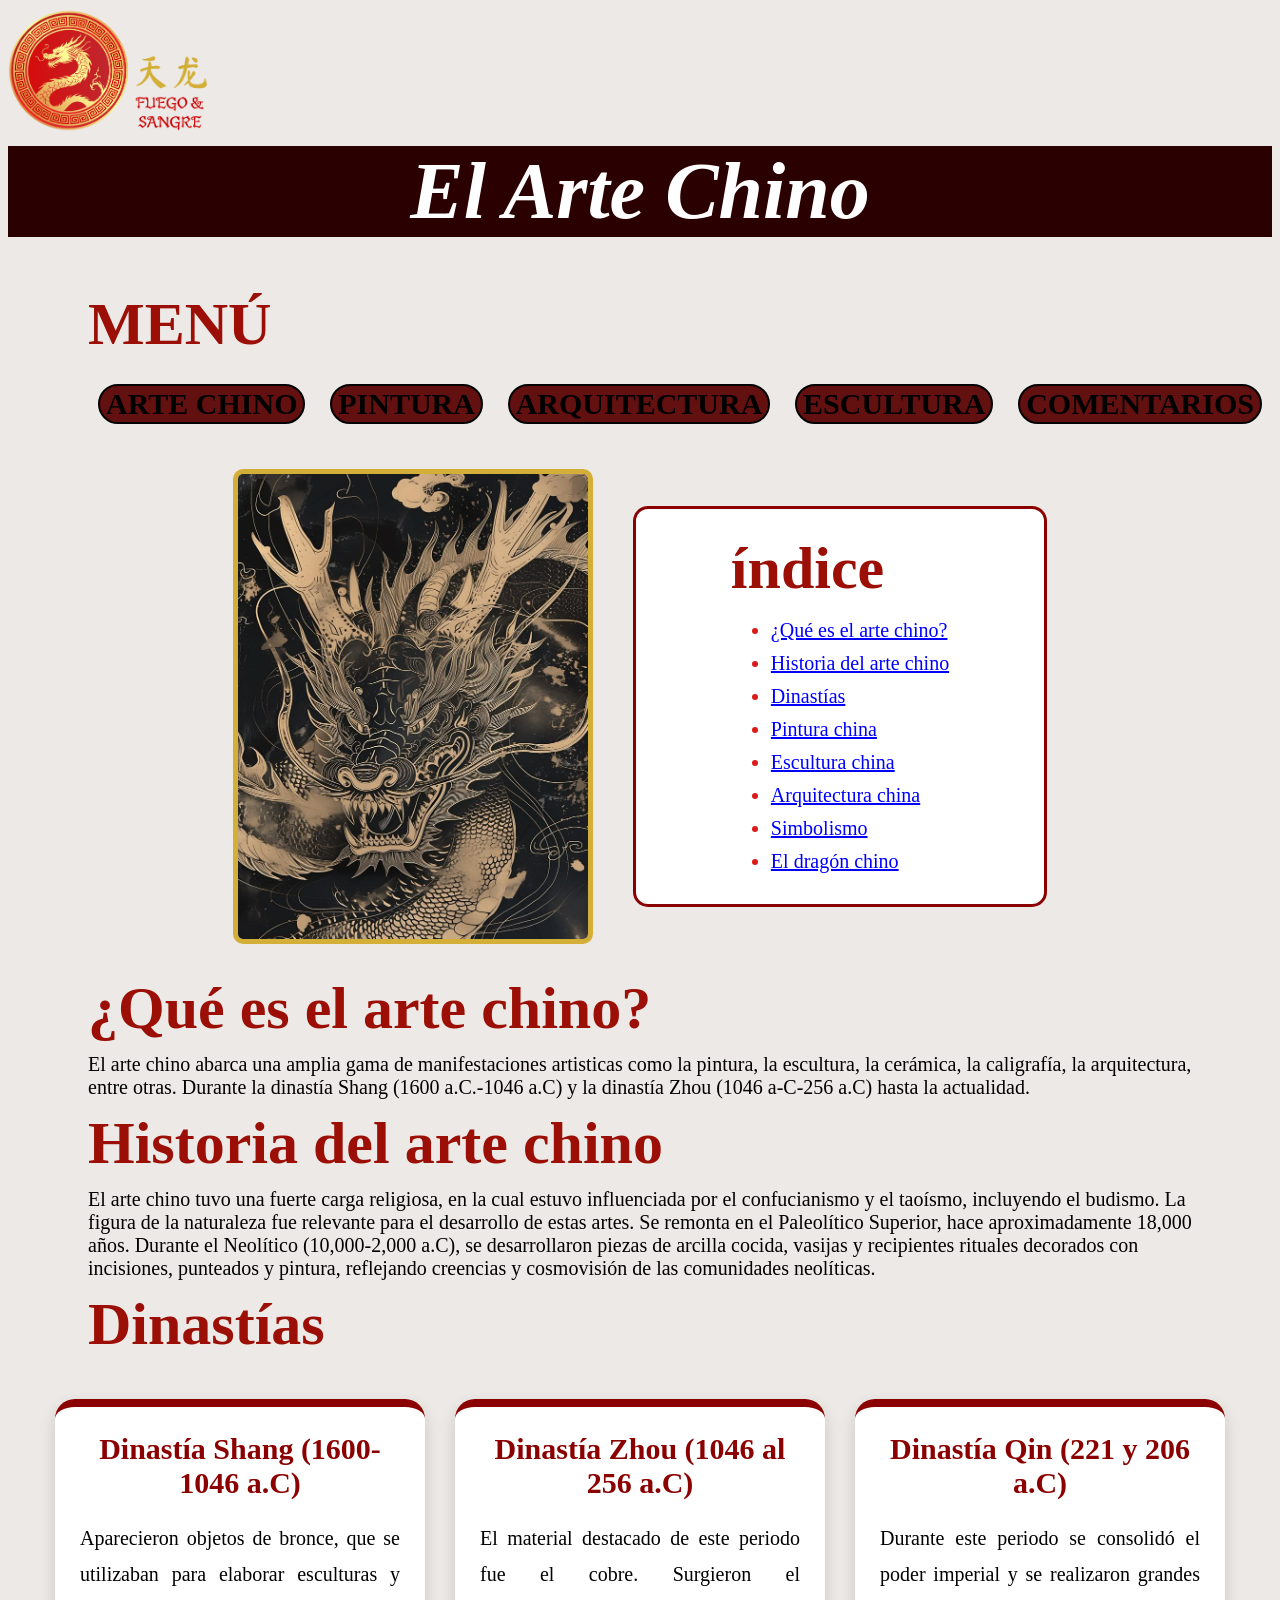
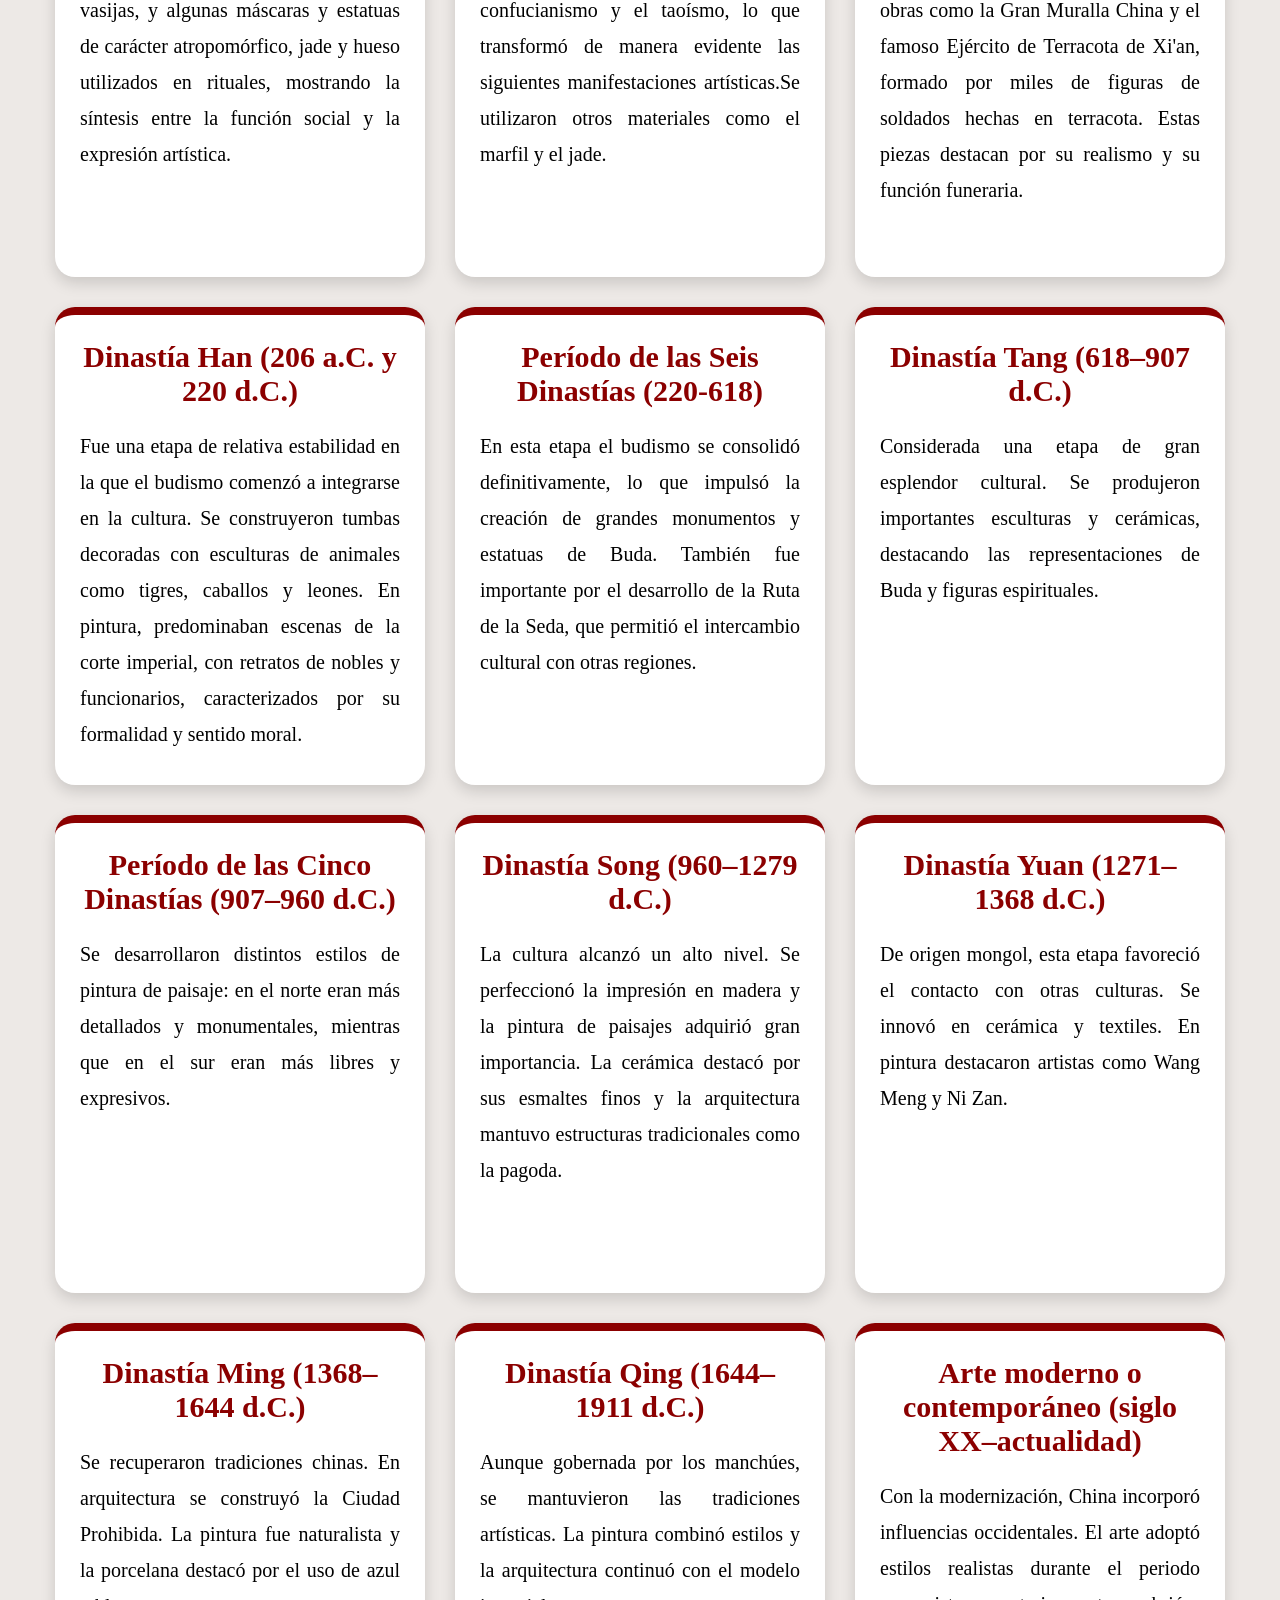
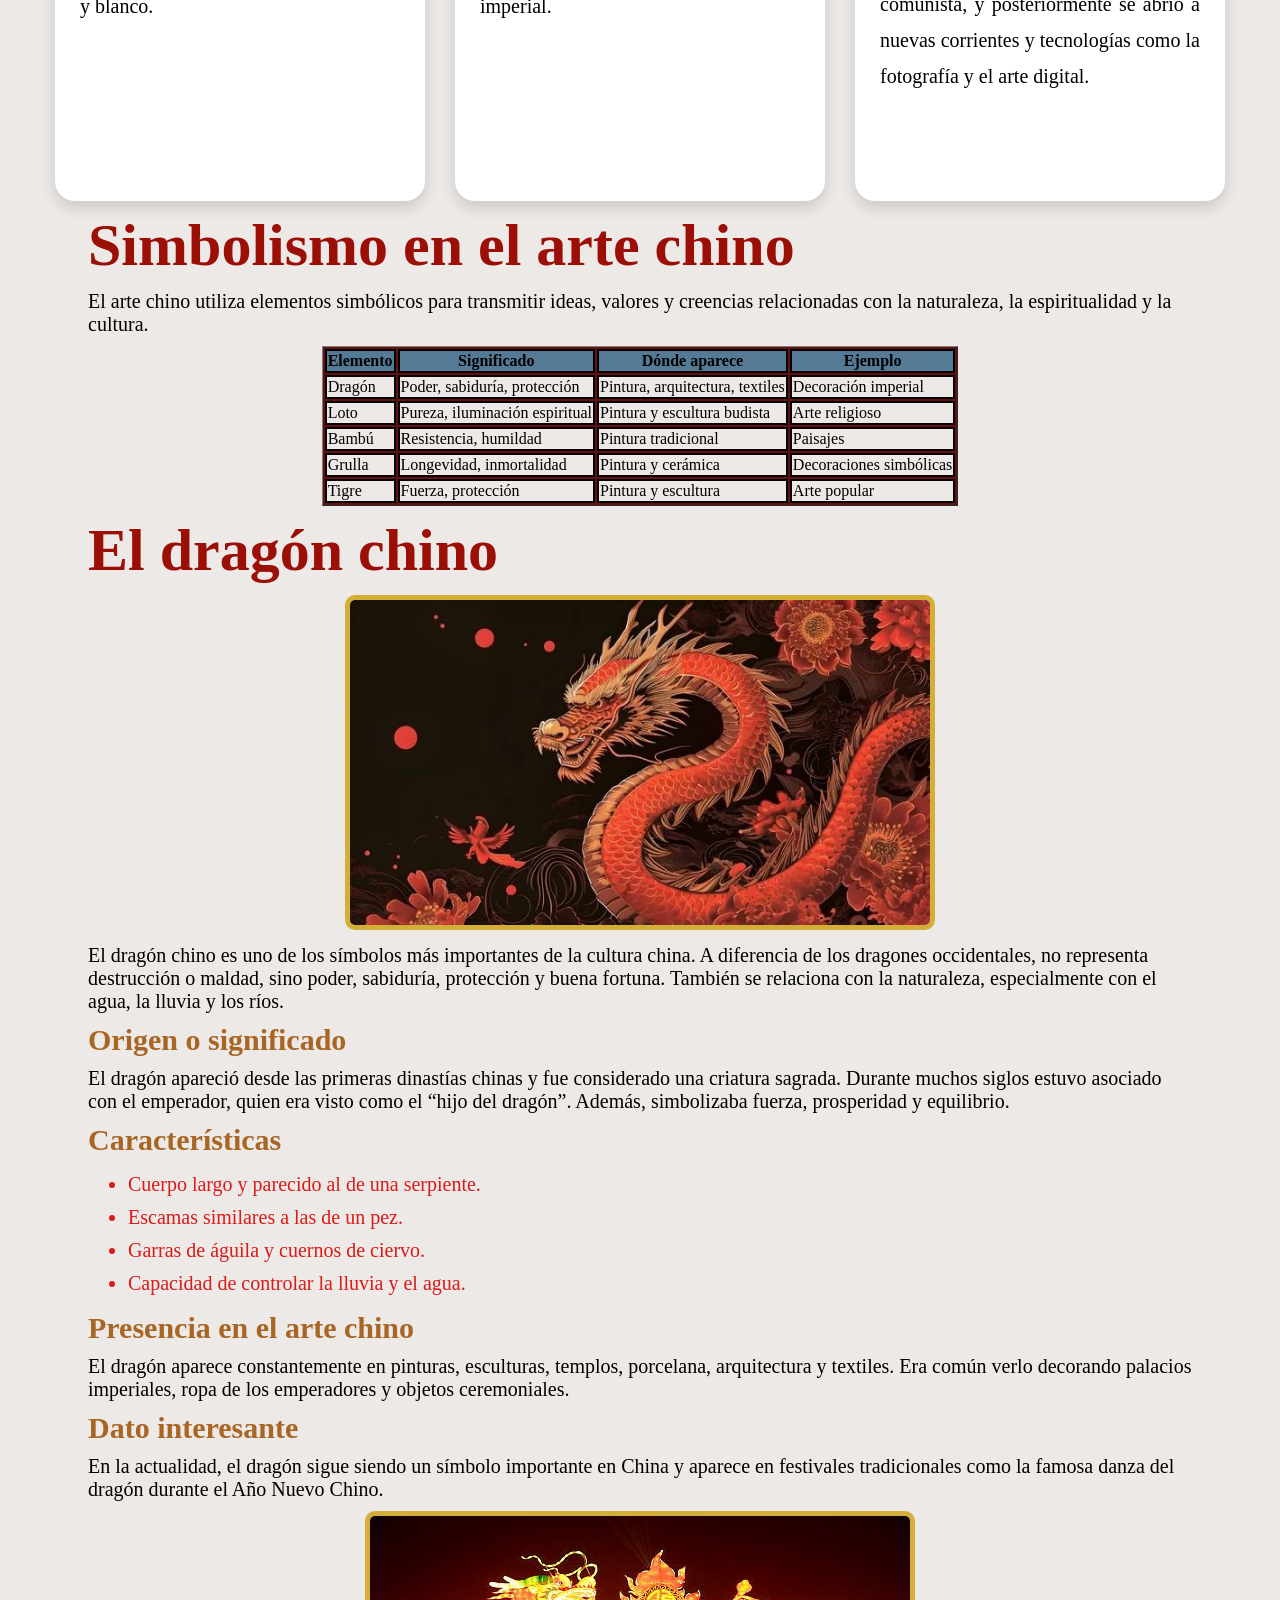
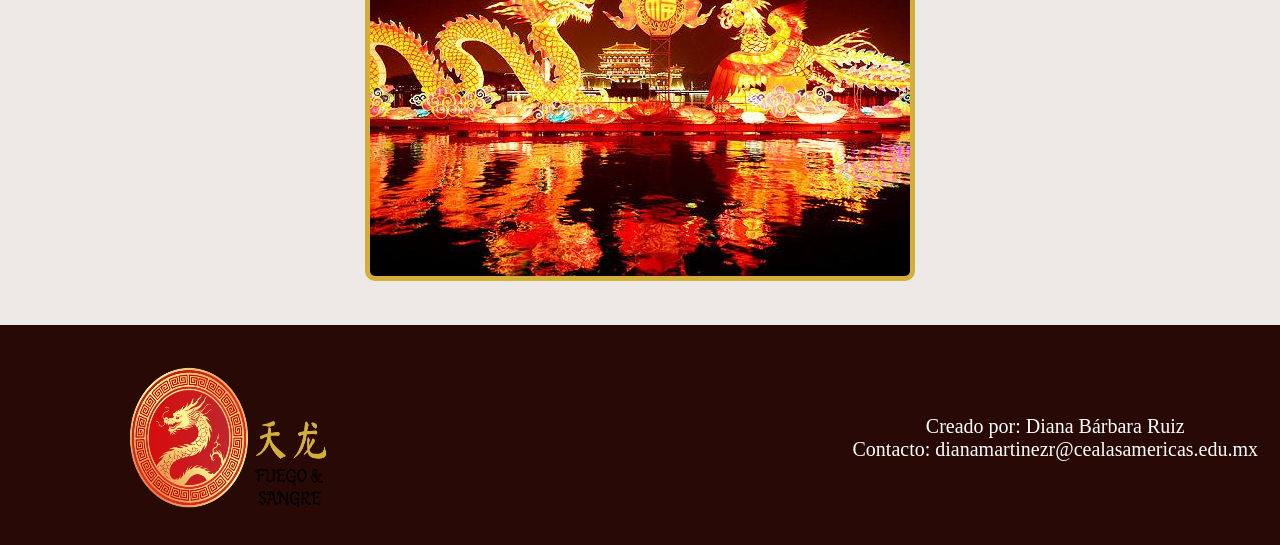
<file: index.html>
<!DOCTYPE html>
<html>
    <head>
        <title>El Arte Chino</title>
          <link rel="stylesheet" href="css-style.css">
          <script src="js-script.js"></script>
          <link rel="icon" href="img\Logo 3.png">
    </head>
    <body>
        <header>
            <img class="marca" src="img\Logo 2.png" width="200px">
            <h1 align="center"><b><i>El Arte Chino</i></b></h1>
        <h2>MENÚ</h2>
        <div class="btn">
            <a href="index.html"><button><b>ARTE CHINO</b></button></a>
            <a href="PINTURA.html"><button><b>PINTURA</b></button></a>
            <a href="ARQUITECTURA.html"><button><b>ARQUITECTURA</b></button></a>
            <a href="ESCULTURA.html"><button><b>ESCULTURA</b></button></a>
            <a href="CONTACTO Y COMENTARIOS.html"><button><b>COMENTARIOS</b></button></a>
            </div>
        <div class="inicio">
        <img src="img\Dragon's Majesty.jpg" width="350">
        <div class="indice">
        <h2>índice</h2>
        <nav>
            <ul>
            <li><a href="#arte">¿Qué es el arte chino?</a></li>
            <li><a href="#historia">Historia del arte chino</a></li>
            <li><a href="#dinastías">Dinastías</a></li>
            <li><a href="#pintura">Pintura china</a></li>
            <li><a href="#escultura">Escultura china</a></li>
            <li><a href="#arquitectura">Arquitectura china</a></li>
            <li><a href="#simbolismo">Simbolismo</a></li>
            <li><a href="#dragón">El dragón chino</a></li>
            </ul>
        </nav>
        </div>
        </div>
        </header>
        <main>
            <section id="arte">
                <h2>¿Qué es el arte chino?</h2>
                <p>El arte chino abarca una amplia gama de manifestaciones artisticas como la pintura, la escultura, la cerámica, la caligrafía, la arquitectura, entre otras. Durante la dinastía Shang (1600 a.C.-1046 a.C) y la dinastía Zhou (1046 a-C-256 a.C) hasta la actualidad.</p>
            </section>
            <section id="historia">
                <h2>Historia del arte chino</h2>
                <p>El arte chino tuvo una fuerte carga religiosa, en la cual estuvo influenciada por el confucianismo y el taoísmo, incluyendo el budismo. La figura de la naturaleza fue relevante para el desarrollo de estas artes. Se remonta en el Paleolítico Superior, hace aproximadamente 18,000 años. Durante el Neolítico (10,000-2,000 a.C), se desarrollaron piezas de arcilla cocida, vasijas y recipientes rituales decorados con incisiones, punteados y pintura, reflejando creencias y cosmovisión de las comunidades neolíticas.</p>
            </section>
            <section id="dinastías">
                <h2>Dinastías</h2>
                <div class="contenedor">
            <article class="box">
                <h4>Dinastía Shang (1600-1046 a.C)</h4>
                <p>Aparecieron objetos de bronce, que se utilizaban para elaborar esculturas y vasijas, y algunas máscaras y estatuas de carácter atropomórfico, jade y hueso utilizados en rituales, mostrando la síntesis entre la función social y la expresión artística.</p>
            </article>
            <article class="box">
                <h4>Dinastía Zhou (1046 al 256 a.C)</h4>
                <p>El material destacado de este periodo fue el cobre. Surgieron el confucianismo y el taoísmo, lo que transformó de manera evidente las siguientes manifestaciones artísticas.Se utilizaron otros materiales como el marfil y el jade.</p>
            </article>
            <article class="box">
                <h4>Dinastía Qin (221 y 206 a.C)</h4>
                <p>Durante este periodo se consolidó el poder imperial y se realizaron grandes obras como la Gran Muralla China y el famoso Ejército de Terracota de Xi'an, formado por miles de figuras de soldados hechas en terracota. Estas piezas destacan por su realismo y su función funeraria.</p>
            </article>
            <article class="box">
                <h4>Dinastía Han (206 a.C. y 220 d.C.)</h4>
                <p>Fue una etapa de relativa estabilidad en la que el budismo comenzó a integrarse en la cultura. Se construyeron tumbas decoradas con esculturas de animales como tigres, caballos y leones. En pintura, predominaban escenas de la corte imperial, con retratos de nobles y funcionarios, caracterizados por su formalidad y sentido moral.</p>
            </article>
            <article class="box">
                <h4>Período de las Seis Dinastías (220-618)</h4>
                <p>En esta etapa el budismo se consolidó definitivamente, lo que impulsó la creación de grandes monumentos y estatuas de Buda. También fue importante por el desarrollo de la Ruta de la Seda, que permitió el intercambio cultural con otras regiones.</p>
            </article>
            <article class="box">
                <h4>Dinastía Tang (618–907 d.C.)</h4>
                <p>Considerada una etapa de gran esplendor cultural. Se produjeron importantes esculturas y cerámicas, destacando las representaciones de Buda y figuras espirituales.</p>
            </article>
            <article class="box">
                <h4>Período de las Cinco Dinastías (907–960 d.C.)</h4>
                <p>Se desarrollaron distintos estilos de pintura de paisaje: en el norte eran más detallados y monumentales, mientras que en el sur eran más libres y expresivos.</p>
            </article>
            <article class="box">
                <h4>Dinastía Song (960–1279 d.C.)</h4>
                <p>La cultura alcanzó un alto nivel. Se perfeccionó la impresión en madera y la pintura de paisajes adquirió gran importancia. La cerámica destacó por sus esmaltes finos y la arquitectura mantuvo estructuras tradicionales como la pagoda.</p>
            </article>
            <article class="box">
                <h4>Dinastía Yuan (1271–1368 d.C.)</h4>
                <p>De origen mongol, esta etapa favoreció el contacto con otras culturas. Se innovó en cerámica y textiles. En pintura destacaron artistas como Wang Meng y Ni Zan.</p>
            </article>
            <article class="box">
                <h4>Dinastía Ming (1368–1644 d.C.)</h4>
                <p>Se recuperaron tradiciones chinas. En arquitectura se construyó la Ciudad Prohibida. La pintura fue naturalista y la porcelana destacó por el uso de azul y blanco.</p>
            </article>
            <article class="box">
                <h4>Dinastía Qing (1644–1911 d.C.)</h4>
                <p>Aunque gobernada por los manchúes, se mantuvieron las tradiciones artísticas. La pintura combinó estilos y la arquitectura continuó con el modelo imperial.</p>
            </article>
            <article class="box">
                <h4>Arte moderno o contemporáneo (siglo XX–actualidad)</h4>
                <p>Con la modernización, China incorporó influencias occidentales. El arte adoptó estilos realistas durante el periodo comunista, y posteriormente se abrió a nuevas corrientes y tecnologías como la fotografía y el arte digital.</p>
            </article>
                </div>
            </section>
            <section id="simbolismo">
                <h2>Simbolismo en el arte chino</h2>
                <p>El arte chino utiliza elementos simbólicos para transmitir ideas, valores y creencias relacionadas con la naturaleza, la espiritualidad y la cultura.</p>
            <div align="center">
                <table border="1">
                <tr>
                    <th>Elemento</th>
                    <th>Significado</th>
                    <th>Dónde aparece</th>
                    <th>Ejemplo</th>
                </tr>
                <tr>
                    <td>Dragón</td>
                    <td>Poder, sabiduría, protección</td>
                    <td>Pintura, arquitectura, textiles</td>
                    <td>Decoración imperial</td>
                </tr>
                <tr>
                    <td>Loto</td>
                    <td>Pureza, iluminación espiritual</td>
                    <td>Pintura y escultura budista</td>
                    <td>Arte religioso</td>
                </tr>
                <tr>
                    <td>Bambú</td>
                    <td>Resistencia, humildad</td>
                    <td>Pintura tradicional</td>
                    <td>Paisajes</td>
                </tr>
                <tr>
                    <td>Grulla</td>
                    <td>Longevidad, inmortalidad</td>
                    <td>Pintura y cerámica</td>
                    <td>Decoraciones simbólicas</td>
                </tr>
                <tr>
                    <td>Tigre</td>
                    <td>Fuerza, protección</td>
                    <td>Pintura y escultura</td>
                    <td>Arte popular</td>
                </tr>
            </table>
            </div>
            </section>
            <section id="dragon">
                <h2>El dragón chino</h2>
                <div text align="center">
                    <img src="img\Chinese Dragon Painting Images – Browse 35,009 Stock Photos, Vectors, and Video.jpg"" width="580">
                </div>
                <p>El dragón chino es uno de los símbolos más importantes de la cultura china. A diferencia de los dragones occidentales, no representa destrucción o maldad, sino poder, sabiduría, protección y buena fortuna. También se relaciona con la naturaleza, especialmente con el agua, la lluvia y los ríos.</p>
                <h4>Origen o significado</h4>
                <p>El dragón apareció desde las primeras dinastías chinas y fue considerado una criatura sagrada. Durante muchos siglos estuvo asociado con el emperador, quien era visto como el “hijo del dragón”. Además, simbolizaba fuerza, prosperidad y equilibrio.</p>
                <h4>Características</h4>
                <ul>
                    <li>Cuerpo largo y parecido al de una serpiente.</li>
                    <li>Escamas similares a las de un pez.</li>
                    <li>Garras de águila y cuernos de ciervo.</li>
                    <li>Capacidad de controlar la lluvia y el agua.</li>
                </ul>
                <h4>Presencia en el arte chino</h4>
                <p>El dragón aparece constantemente en pinturas, esculturas, templos, porcelana, arquitectura y textiles. Era común verlo decorando palacios imperiales, ropa de los emperadores y objetos ceremoniales.</p>
                <h4>Dato interesante</h4>
                <p>En la actualidad, el dragón sigue siendo un símbolo importante en China y aparece en festivales tradicionales como la famosa danza del dragón durante el Año Nuevo Chino.</p>
                <div text align="center">
                    <img class="imagen-dragon" src="img\kadugodi.jpg" width="540">

            </div>
            </section>
        </main>
        <footer>
            <div class="pie">
            <img class="logo" src="img\Logo.png" width="200px">
            <div class="textpie">
            Creado por: Diana Bárbara Ruiz<br>
            Contacto: dianamartinezr@cealasamericas.edu.mx<br>
            </div>
            </div>
        </footer>
    </body>
</html>
</file>
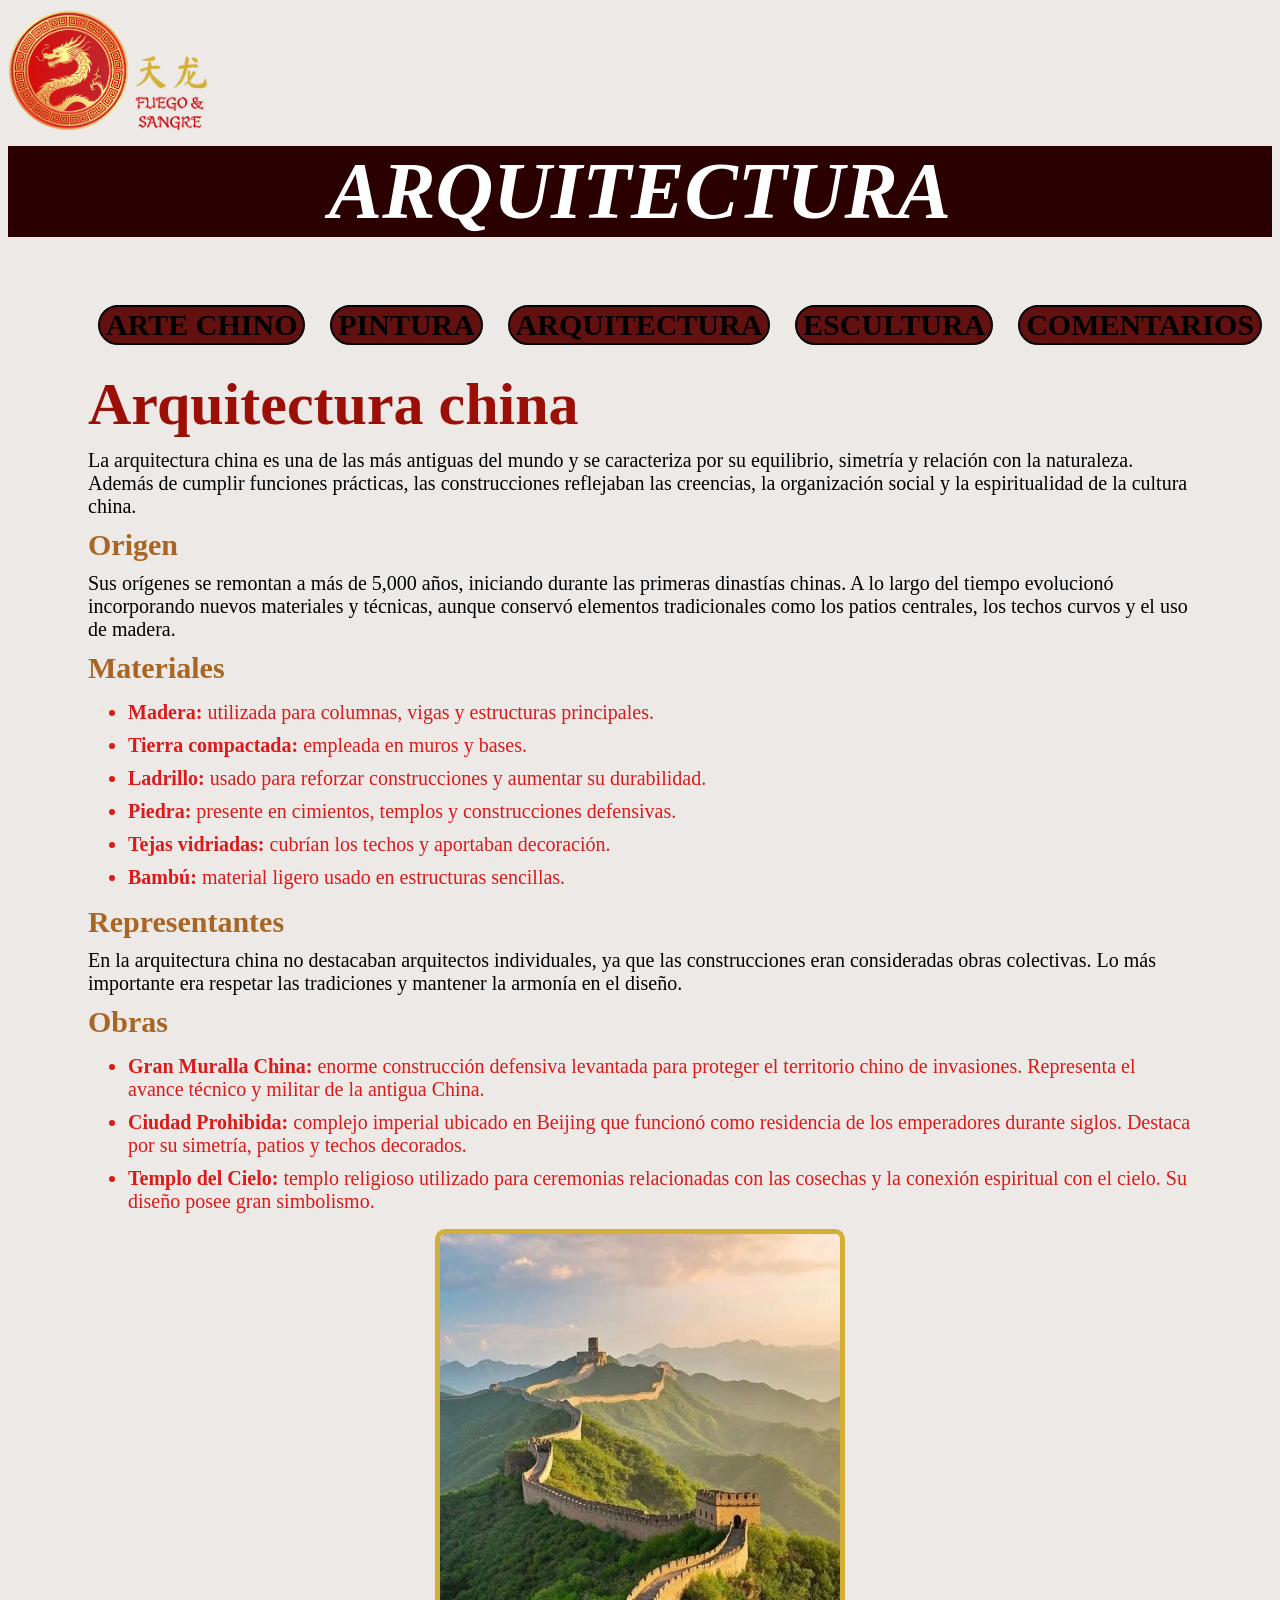
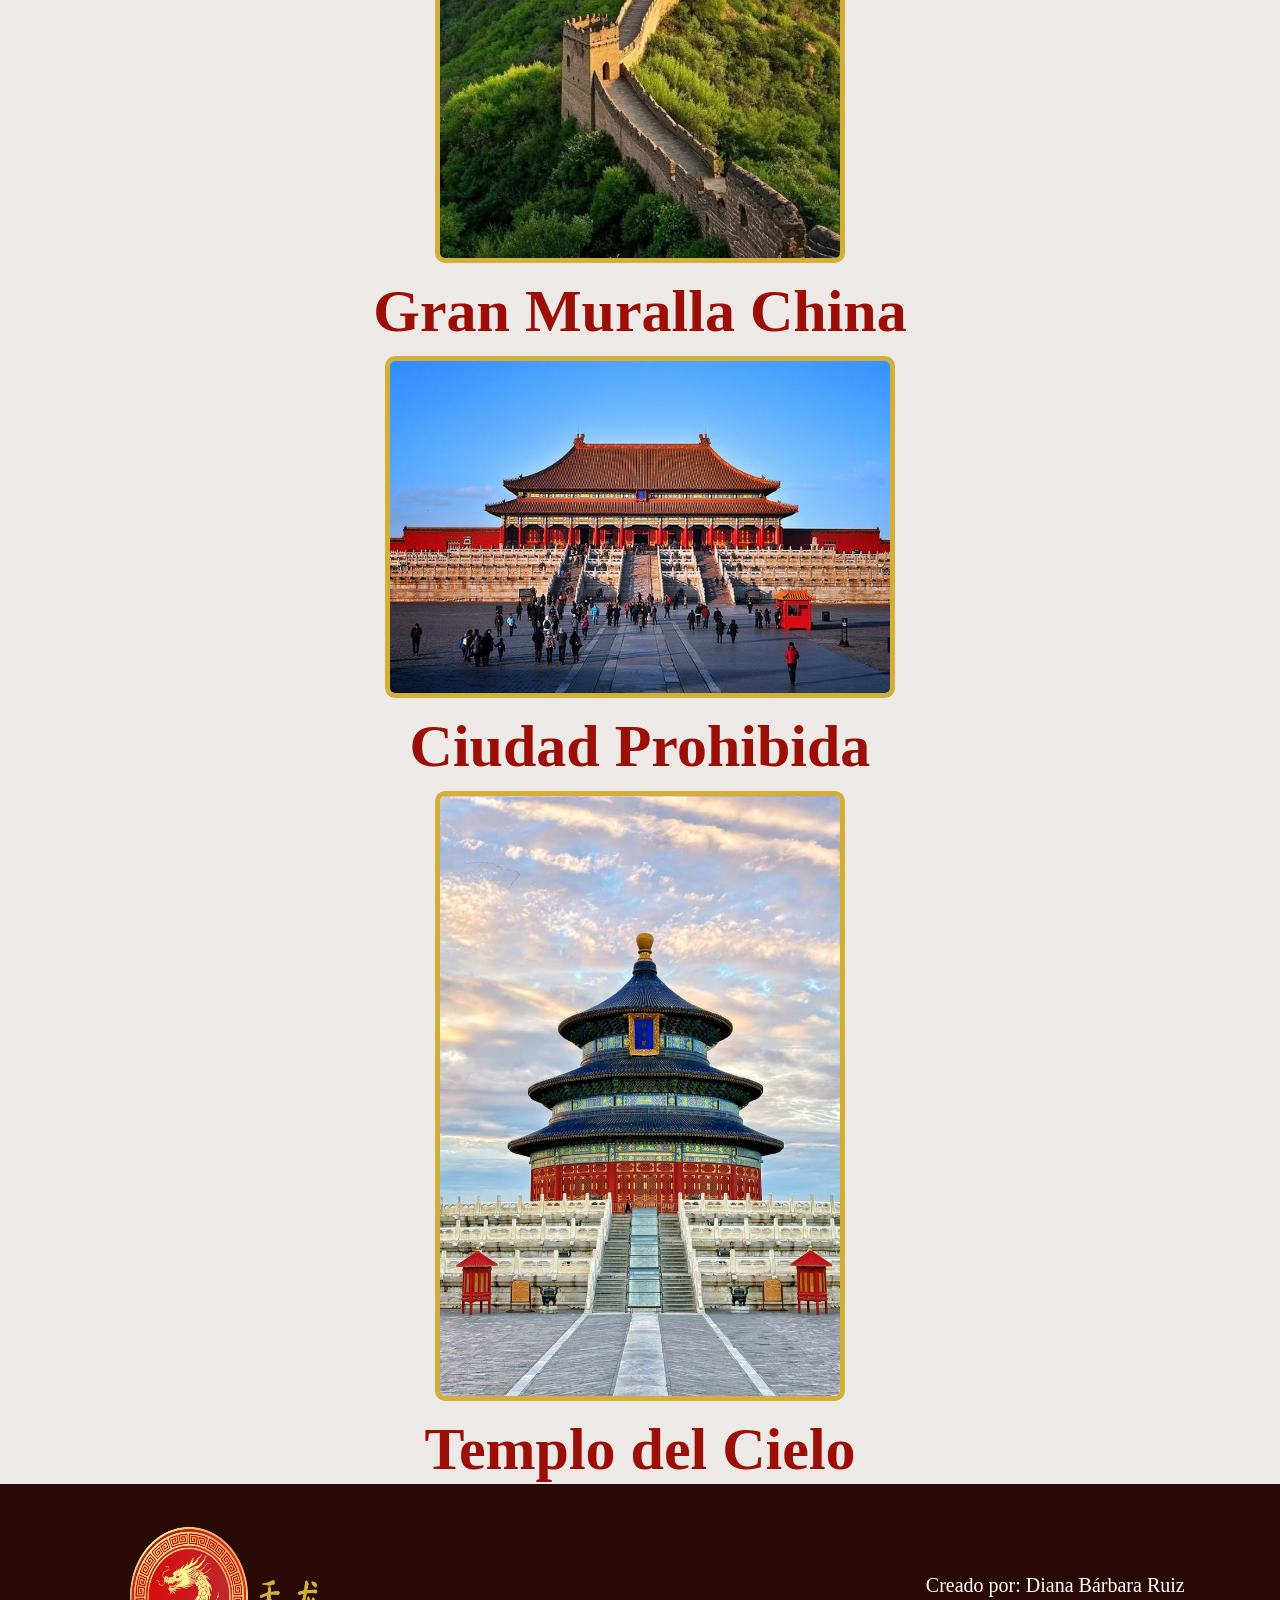
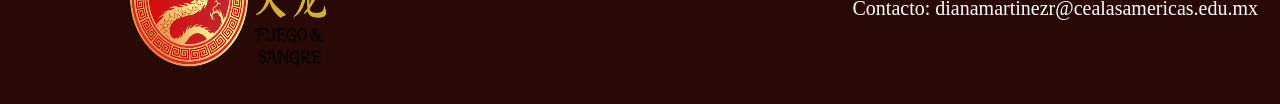
<file: ARQUITECTURA.html>
<!DOCTYPE html>
<html>
    <head>
        <title>El Arte Chino</title>
          <link rel="stylesheet" href="css-style.css">
          <script src="js-script.js"></script>
          <link rel="icon" href="img\Logo 3.png">
    </head>
    <body>
        <header>
            <img class="marca" src="img\Logo 2.png" width="200px">
            <h1 align="center"><b><i>ARQUITECTURA</i></b></h1>
        <div class="btn">
            <a href="index.html"><button><b>ARTE CHINO</b></button></a>
            <a href="PINTURA.html"><button><b>PINTURA</b></button></a>
            <a href="ARQUITECTURA.html"><button><b>ARQUITECTURA</b></button></a>
            <a href="ESCULTURA.html"><button><b>ESCULTURA</b></button></a>
            <a href="CONTACTO Y COMENTARIOS.html"><button><b>COMENTARIOS</b></button></a>
            </div>
        </header>
        <main>
              <h2>Arquitectura china</h2>
                <p>La arquitectura china es una de las más antiguas del mundo y se caracteriza por su equilibrio, simetría y relación con la naturaleza. Además de cumplir funciones prácticas, las construcciones reflejaban las creencias, la organización social y la espiritualidad de la cultura china.</p>
                <h4>Origen</h4>
                <p>Sus orígenes se remontan a más de 5,000 años, iniciando durante las primeras dinastías chinas. A lo largo del tiempo evolucionó incorporando nuevos materiales y técnicas, aunque conservó elementos tradicionales como los patios centrales, los techos curvos y el uso de madera.</p>
                <h4>Materiales</h4>
                <ul>
                    <li><b>Madera:</b> utilizada para columnas, vigas y estructuras principales.</li>
                    <li><b>Tierra compactada:</b> empleada en muros y bases.</li>
                    <li><b>Ladrillo:</b> usado para reforzar construcciones y aumentar su durabilidad.</li>
                    <li><b>Piedra:</b> presente en cimientos, templos y construcciones defensivas.</li>
                    <li><b>Tejas vidriadas:</b> cubrían los techos y aportaban decoración.</li>
                    <li><b>Bambú:</b> material ligero usado en estructuras sencillas.</li>
                </ul>
                <h4>Representantes</h4>
                <p>En la arquitectura china no destacaban arquitectos individuales, ya que las construcciones eran consideradas obras colectivas. Lo más importante era respetar las tradiciones y mantener la armonía en el diseño.</p>
                <h4>Obras</h4>
                <ul>
                    <li><b>Gran Muralla China:</b> enorme construcción defensiva levantada para proteger el territorio chino de invasiones. Representa el avance técnico y militar de la antigua China.</li>
                    <li><b>Ciudad Prohibida:</b> complejo imperial ubicado en Beijing que funcionó como residencia de los emperadores durante siglos. Destaca por su simetría, patios y techos decorados.</li>
                    <li><b>Templo del Cielo:</b> templo religioso utilizado para ceremonias relacionadas con las cosechas y la conexión espiritual con el cielo. Su diseño posee gran simbolismo.</li>
                </ul>
            </section>
            <div text align="center">
                <img src="img\9148005522240817.jpg" width="400">
                <h2>Gran Muralla China</h2>
                <img src="img\Forbidden City, Beijing (1)  紫禁城,北京(第一）.jpg" width="500">
                <h2>Ciudad Prohibida</h2>
                <img src="img\Chinese Architecture - The Temple of Heaven.jpg" width="400">
                <h2>Templo del Cielo</h2>
            </div>
        </main>
        <footer>
            <div class="pie">
            <img class="logo" src="img\Logo.png" width="200px">
            <div class="textpie">
            Creado por: Diana Bárbara Ruiz<br>
            Contacto: dianamartinezr@cealasamericas.edu.mx<br>
            </div>
            </div>
        </footer>
    </body>
</html>
</file>
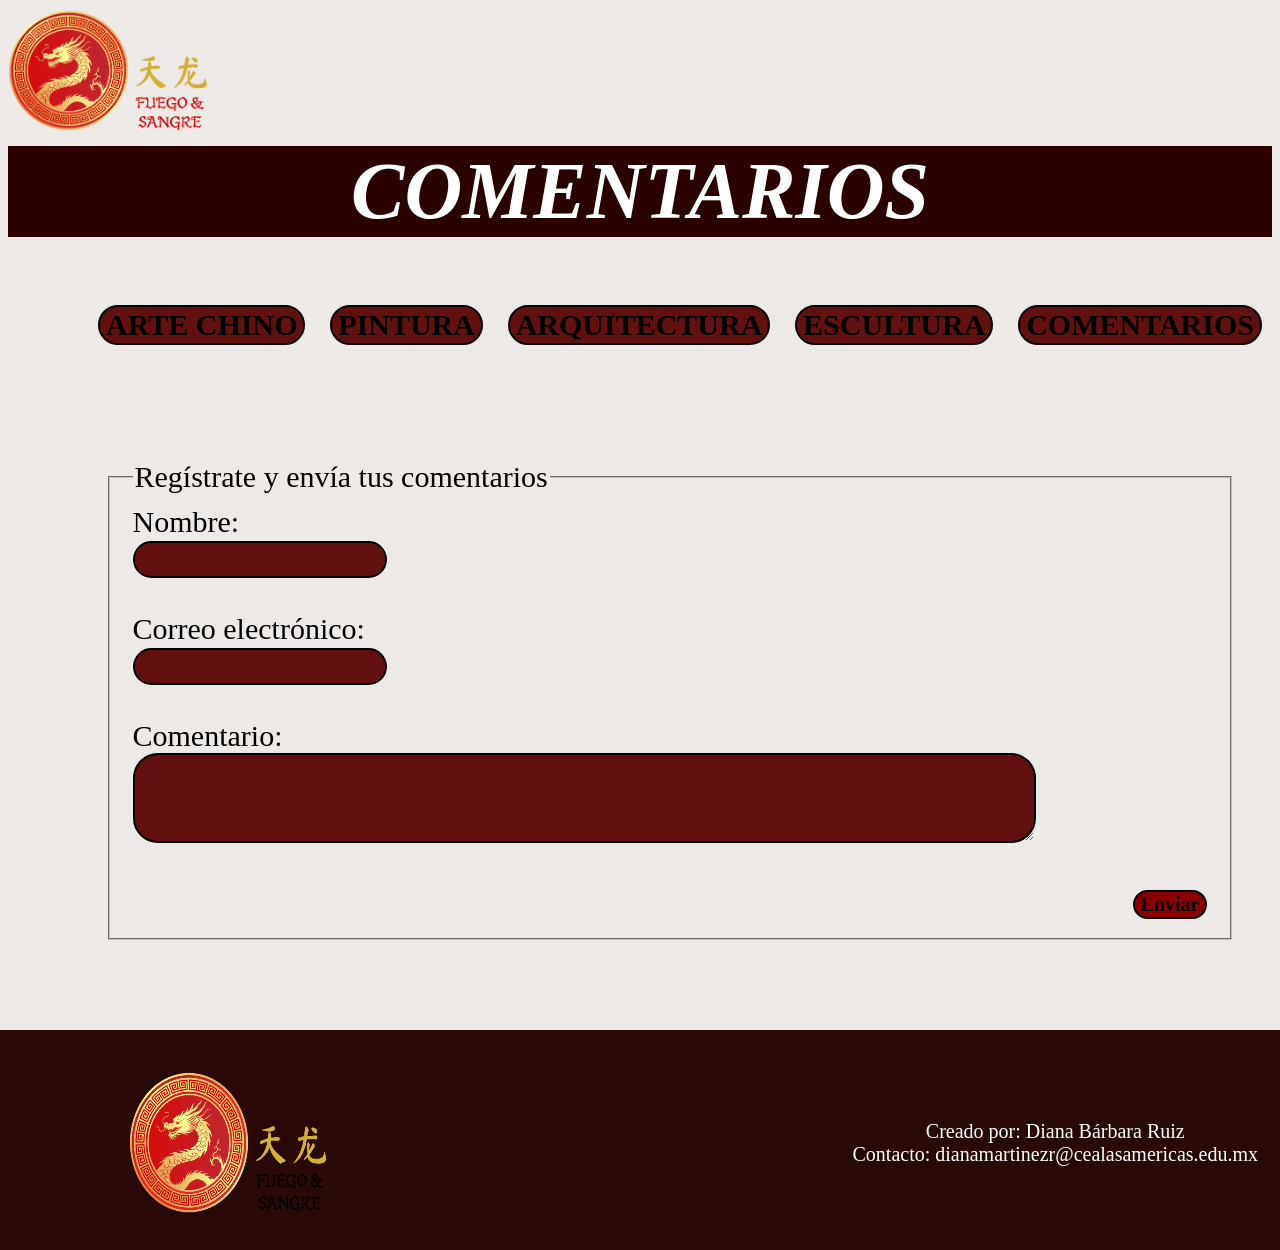
<file: CONTACTO Y COMENTARIOS.html>
<!DOCTYPE html>
<html>
    <head>
        <title>El Arte Chino</title>
          <link rel="stylesheet" href="css-style.css">
          <script src="js-script.js"></script>
          <link rel="icon" href="img\Logo 3.png">
    </head>
    <body>
        <header>
            <img class="marca" src="img\Logo 2.png" width="200px">
            <h1 align="center"><b><i>COMENTARIOS</i></b></h1>
        <div class="btn">
            <a href="index.html"><button><b>ARTE CHINO</b></button></a>
            <a href="PINTURA.html"><button><b>PINTURA</b></button></a>
            <a href="ARQUITECTURA.html"><button><b>ARQUITECTURA</b></button></a>
            <a href="ESCULTURA.html"><button><b>ESCULTURA</b></button></a>
            <a href="CONTACTO Y COMENTARIOS.html"><button><b>COMENTARIOS</b></button></a>
            </div>
        </header>
        <main>
               <fieldset>
            <legend>Regístrate y envía tus comentarios</legend>
            <form
            method="POST"
            action="https://script.google.com/macros/s/AKfycbx7ATdQno6Nugh0KUGIzQ2tV_y8dGJiR0P7der5nm1LuO7ibmGEtgugK4xX6XE8GWRF/exec"
            id="my-form">
                <label for="Name" class="Name">Nombre:</label><br>
                <input type="Name" class="Name" name="Name" id="Name" required><br>
                <br>

                <label for="Email" class="Email">Correo electrónico:</label><br>
                <input type="Email" class="Email" name="Email" id="Email" required><br>
                <br>
        
                <label for="Mensaje" class="mensaje">Comentario: </label><br>
                <textarea name="Mensaje" type="Mensaje" class="Mensaje" id="Mensaje" required></textarea><br>
                <br>
                <button type="submit"><b>Enviar</b></button>
                </fieldset>
            </form>
        </main>
        <footer>
            <div class="pie">
            <img class="logo" src="img\Logo.png" width="200px">
            <div class="textpie">
            Creado por: Diana Bárbara Ruiz<br>
            Contacto: dianamartinezr@cealasamericas.edu.mx<br>
            </div>
            </div>
        </footer>
    </body>
</html>
</file>
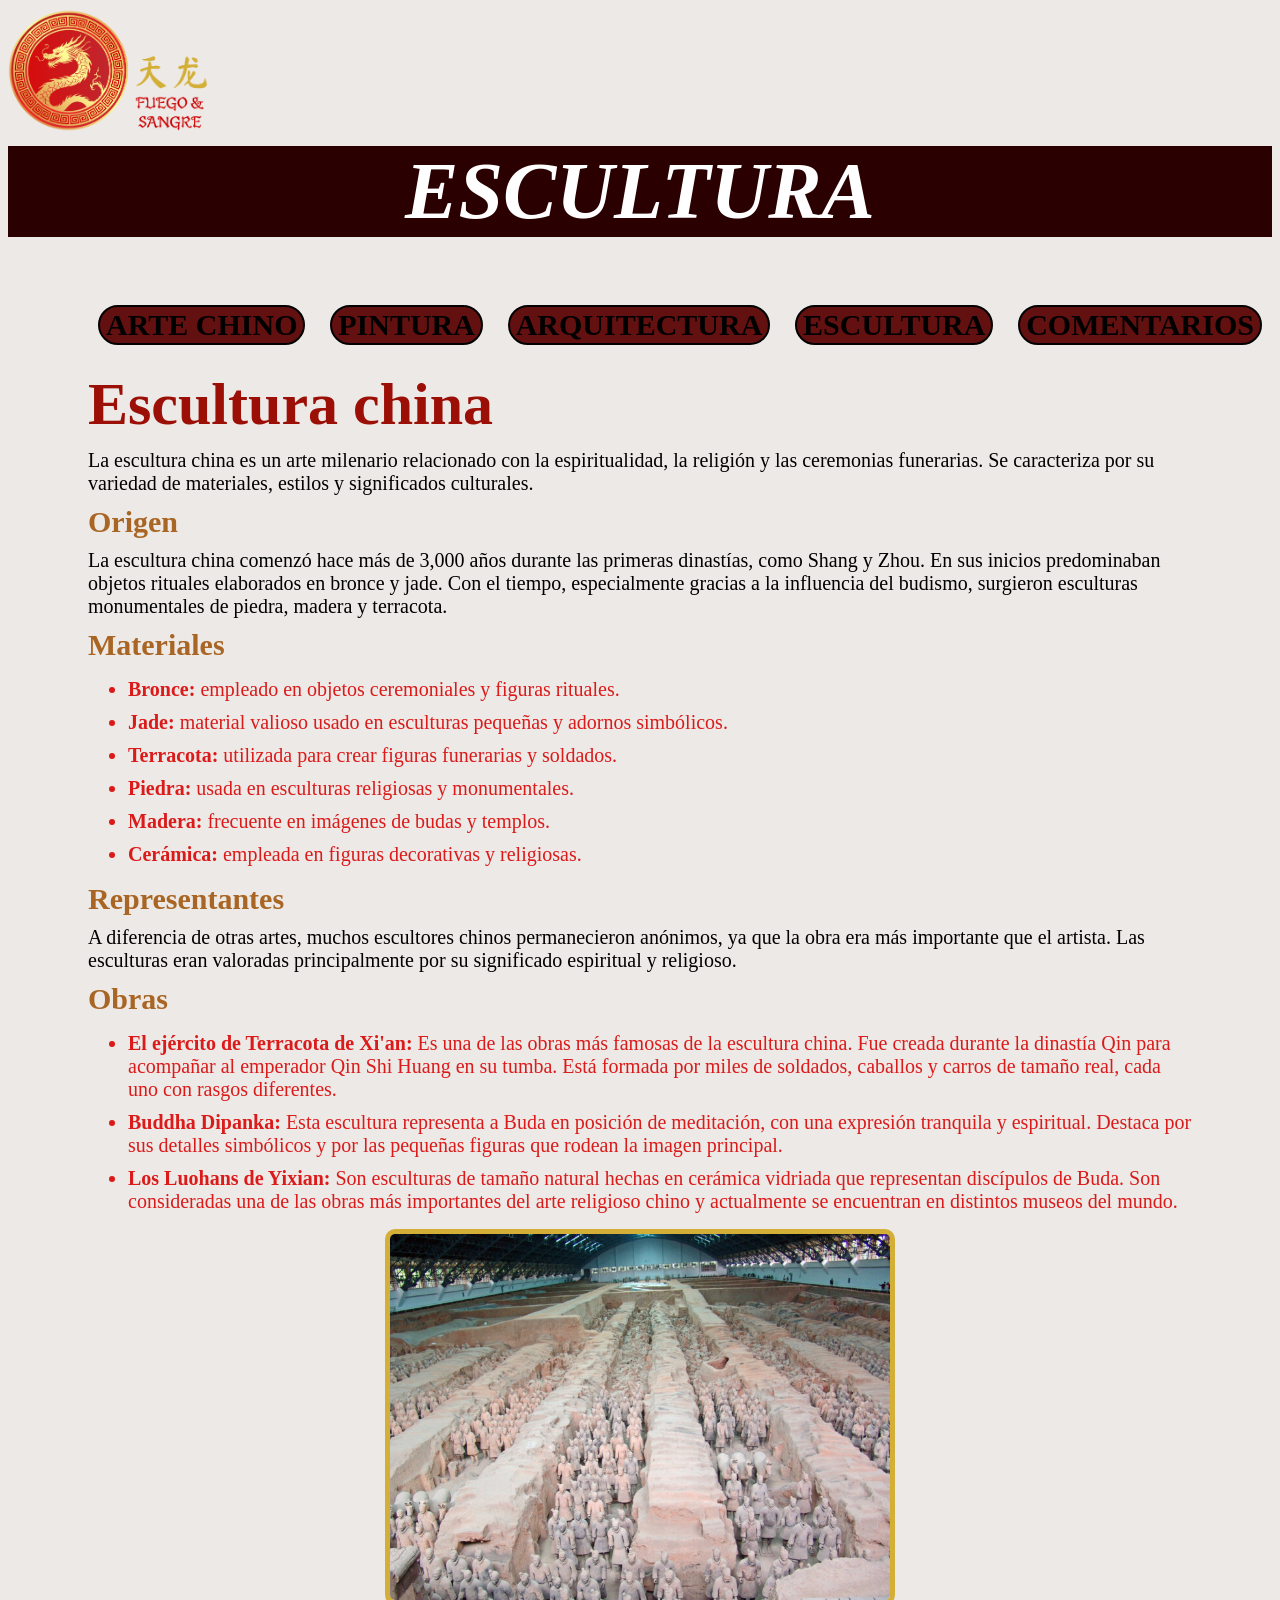
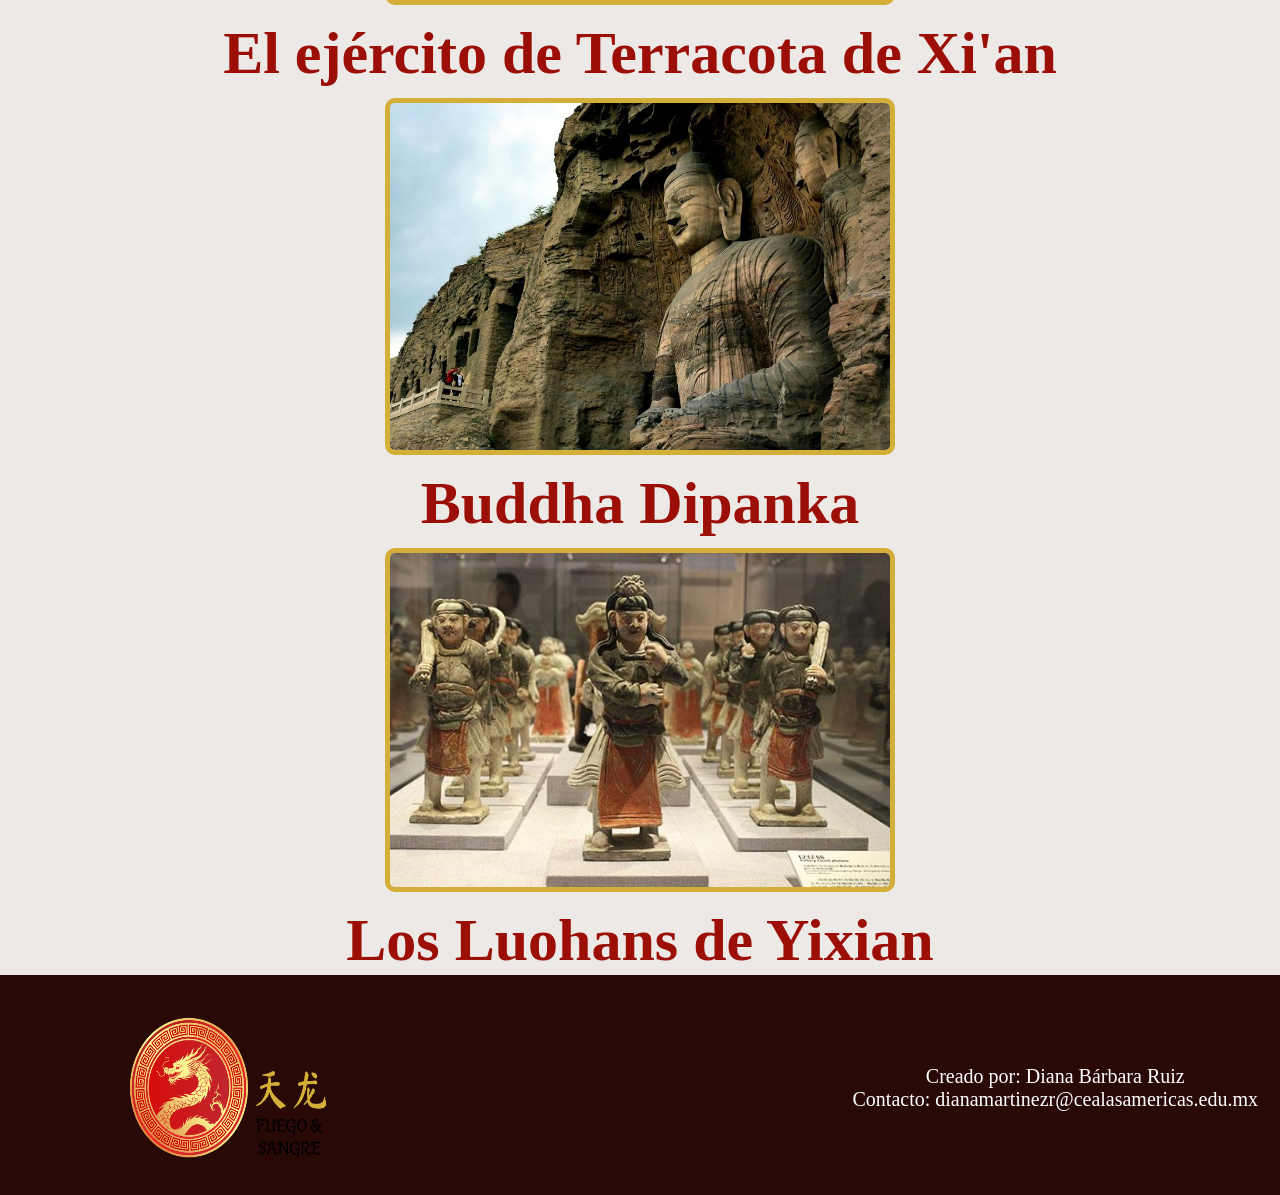
<file: ESCULTURA.html>
<!DOCTYPE html>
<html>
    <head>
        <title>El Arte Chino</title>
          <link rel="stylesheet" href="css-style.css">
          <script src="js-script.js"></script>
          <link rel="icon" href="img\Logo 3.png">
    </head>
    <body>
        <header>
            <img class="marca" src="img\Logo 2.png" width="200px">
            <h1 align="center"><b><i>ESCULTURA</i></b></h1>
        <div class="btn">
            <a href="index.html"><button><b>ARTE CHINO</b></button></a>
            <a href="PINTURA.html"><button><b>PINTURA</b></button></a>
            <a href="ARQUITECTURA.html"><button><b>ARQUITECTURA</b></button></a>
            <a href="ESCULTURA.html"><button><b>ESCULTURA</b></button></a>
            <a href="CONTACTO Y COMENTARIOS.html"><button><b>COMENTARIOS</b></button></a>
            </div>
        </header>
        <main>
             <h2>Escultura china</h2>
                <p>La escultura china es un arte milenario relacionado con la espiritualidad, la religión y las ceremonias funerarias. Se caracteriza por su variedad de materiales, estilos y significados culturales.</p>
                <h4>Origen</h4>
                <p>La escultura china comenzó hace más de 3,000 años durante las primeras dinastías, como Shang y Zhou. En sus inicios predominaban objetos rituales elaborados en bronce y jade. Con el tiempo, especialmente gracias a la influencia del budismo, surgieron esculturas monumentales de piedra, madera y terracota.</p>
                <h4>Materiales</h4>
                <ul>
                    <li><b>Bronce:</b> empleado en objetos ceremoniales y figuras rituales.</li>
                    <li><b>Jade:</b> material valioso usado en esculturas pequeñas y adornos simbólicos.</li>
                    <li><b>Terracota:</b> utilizada para crear figuras funerarias y soldados.</li>
                    <li><b>Piedra:</b> usada en esculturas religiosas y monumentales.</li>
                    <li><b>Madera:</b> frecuente en imágenes de budas y templos.</li>
                    <li><b>Cerámica:</b> empleada en figuras decorativas y religiosas.</li>
                </ul>
                <h4>Representantes</h4>
                <p>A diferencia de otras artes, muchos escultores chinos permanecieron anónimos, ya que la obra era más importante que el artista. Las esculturas eran valoradas principalmente por su significado espiritual y religioso.</p>
                <h4>Obras</h4>
                <ul>
                    <li><b>El ejército de Terracota de Xi'an:</b> Es una de las obras más famosas de la escultura china. Fue creada durante la dinastía Qin para acompañar al emperador Qin Shi Huang en su tumba. Está formada por miles de soldados, caballos y carros de tamaño real, cada uno con rasgos diferentes.</li>
                    <li><b>Buddha Dipanka:</b> Esta escultura representa a Buda en posición de meditación, con una expresión tranquila y espiritual. Destaca por sus detalles simbólicos y por las pequeñas figuras que rodean la imagen principal.</li>
                    <li><b>Los Luohans de Yixian:</b> Son esculturas de tamaño natural hechas en cerámica vidriada que representan discípulos de Buda. Son consideradas una de las obras más importantes del arte religioso chino y actualmente se encuentran en distintos museos del mundo.</li>
                </ul>
            </section>
            <div text align="center">
                <img src="img\guerreros-xian-768x561.jpg" width="500">
                <h2>El ejército de Terracota de Xi'an</h2>
                <img src="img\I5_4BzqM-Xq49GGdoQ7hhMmTkBkINCvBidUySadj8HPWT9daSh94ux6mfG8pWwwifVEBv7iuihe5TFNitx_zFDpg0nxi8LbdSJvQ-pHLU8xi4IvTpGxWUQHfqhj9nTmmjChWlUmgNSnj3HqkhijZ_gAYO16zR8SL3Yn1aj-CjitUFpRatvxvzzSK62tblyQu.jpg" width="500">
                <h2>Buddha Dipanka</h2>
                <img src="img\IZZDraqqZLuUsQCnRXBxpbmTTNZLTJ7AYzoM_v24P_SWLSIuf2XphWVmfJNPwXkuX6XFDWDWHD4YvBYrdzO6PgweuaEUXezlKAxz0lTqDZIjQ1F1OQRzeWrgpVHiQoiOzeN1e_nOwuC01lXp8MCRsa-XdSka1aF2q9H4OMBpkgI.jpg" width="500">
                <h2>Los Luohans de Yixian</h2>
        </main>
        <footer>
            <div class="pie">
            <img class="logo" src="img\Logo.png" width="200px">
            <div class="textpie">
            Creado por: Diana Bárbara Ruiz<br>
            Contacto: dianamartinezr@cealasamericas.edu.mx<br>
            </div>
            </div>
        </footer>
    </body>
</html>
</file>
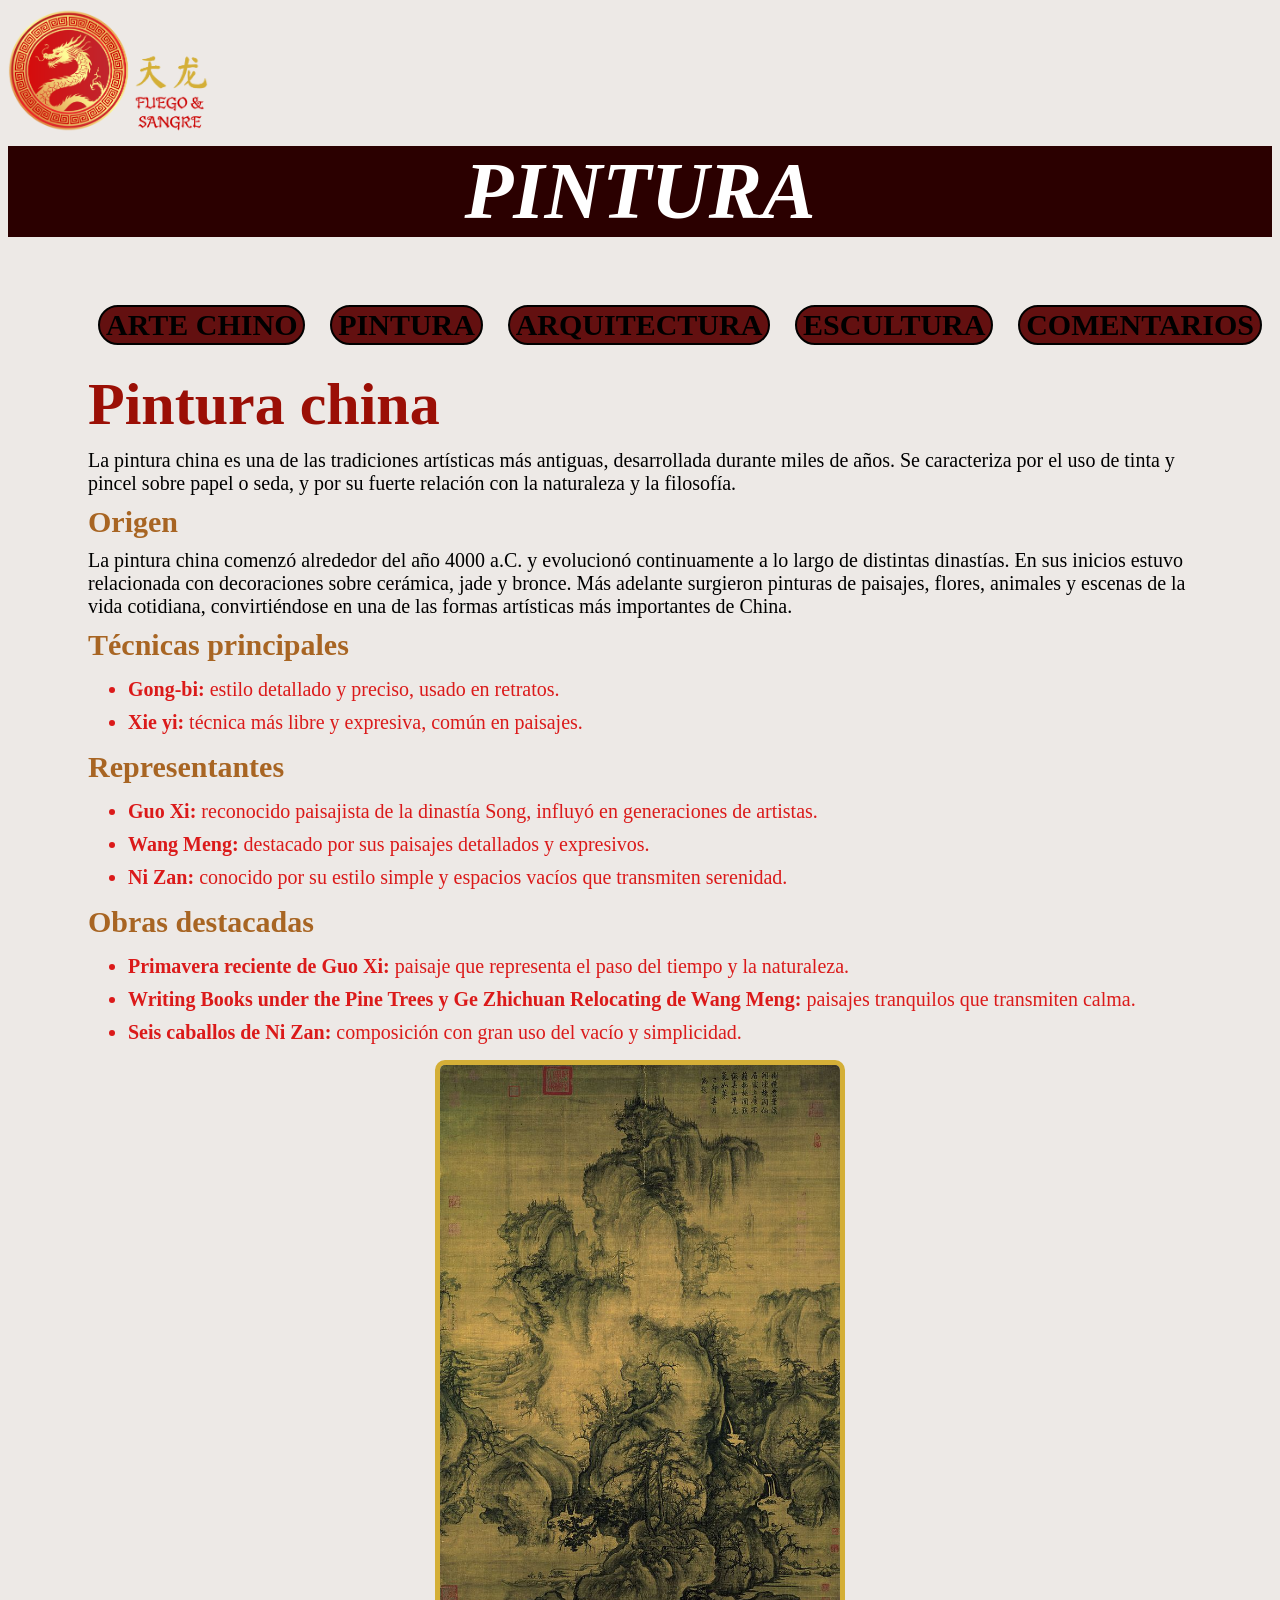
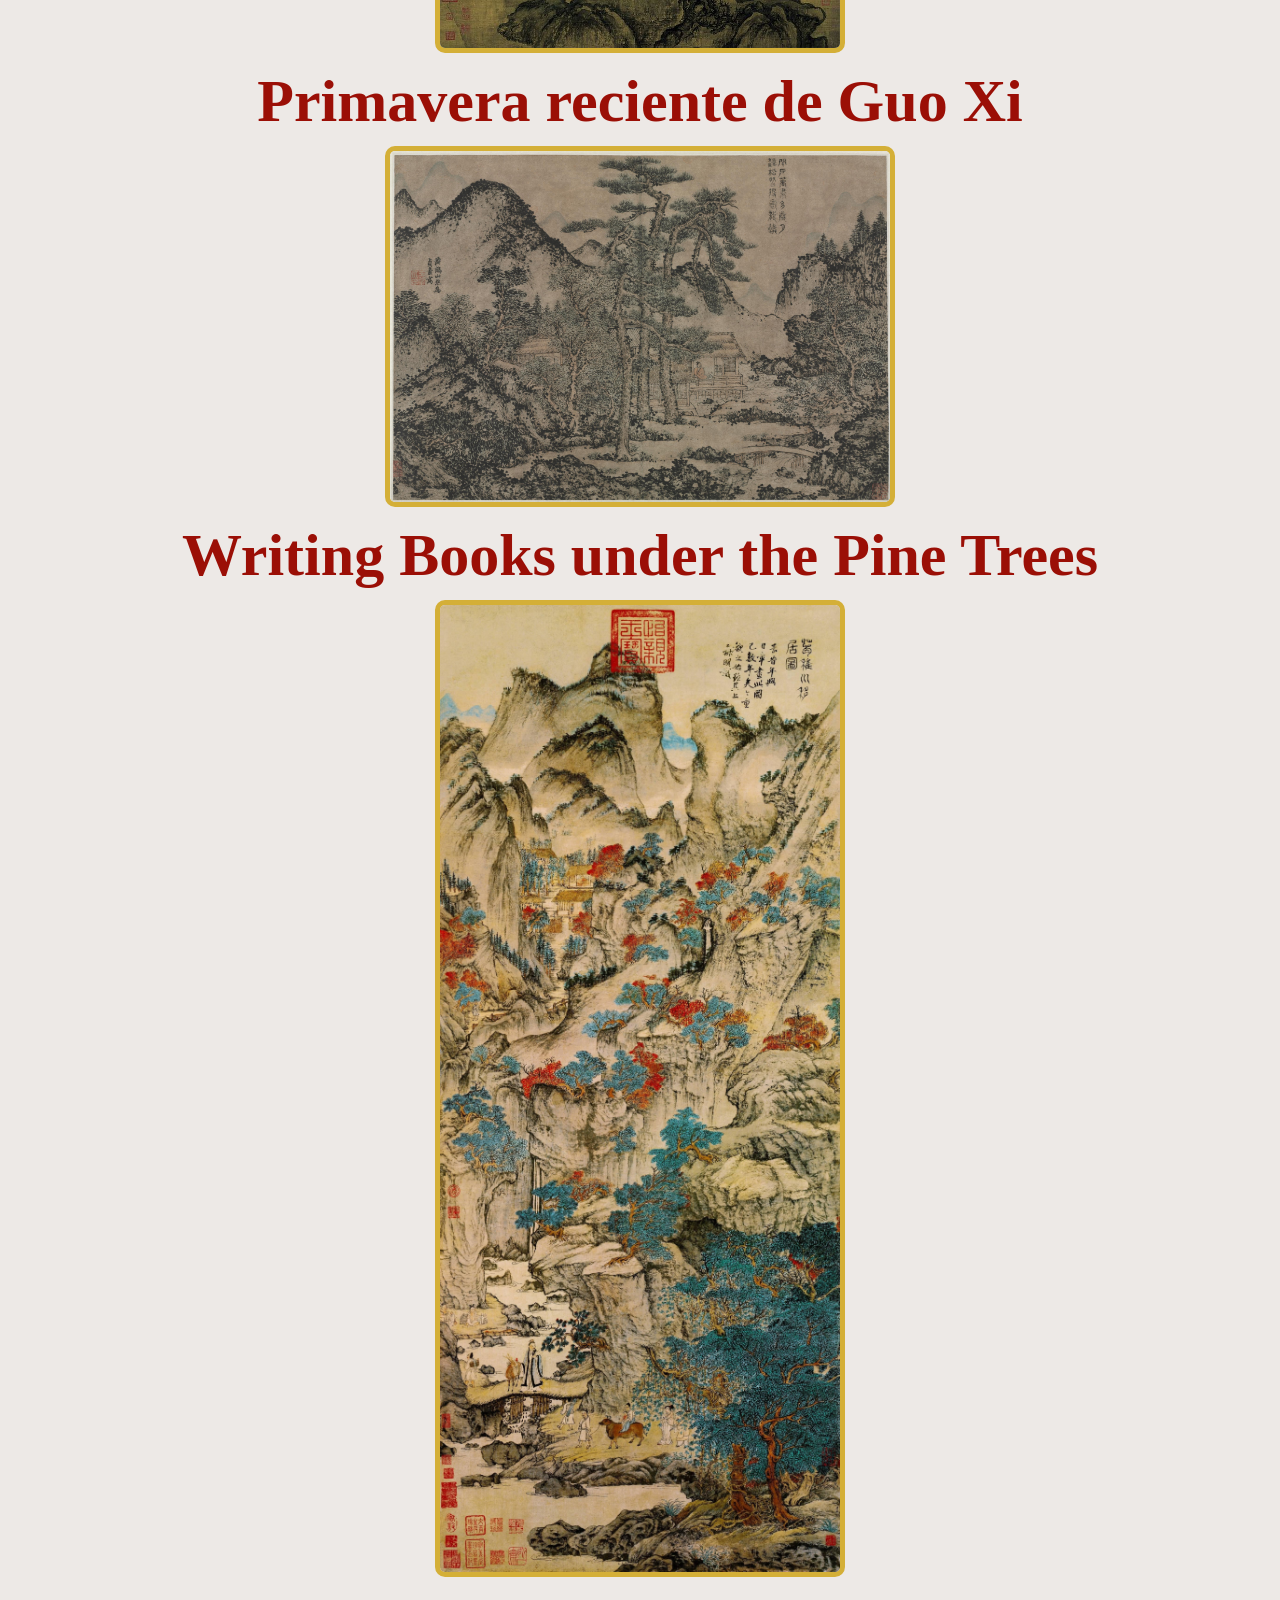
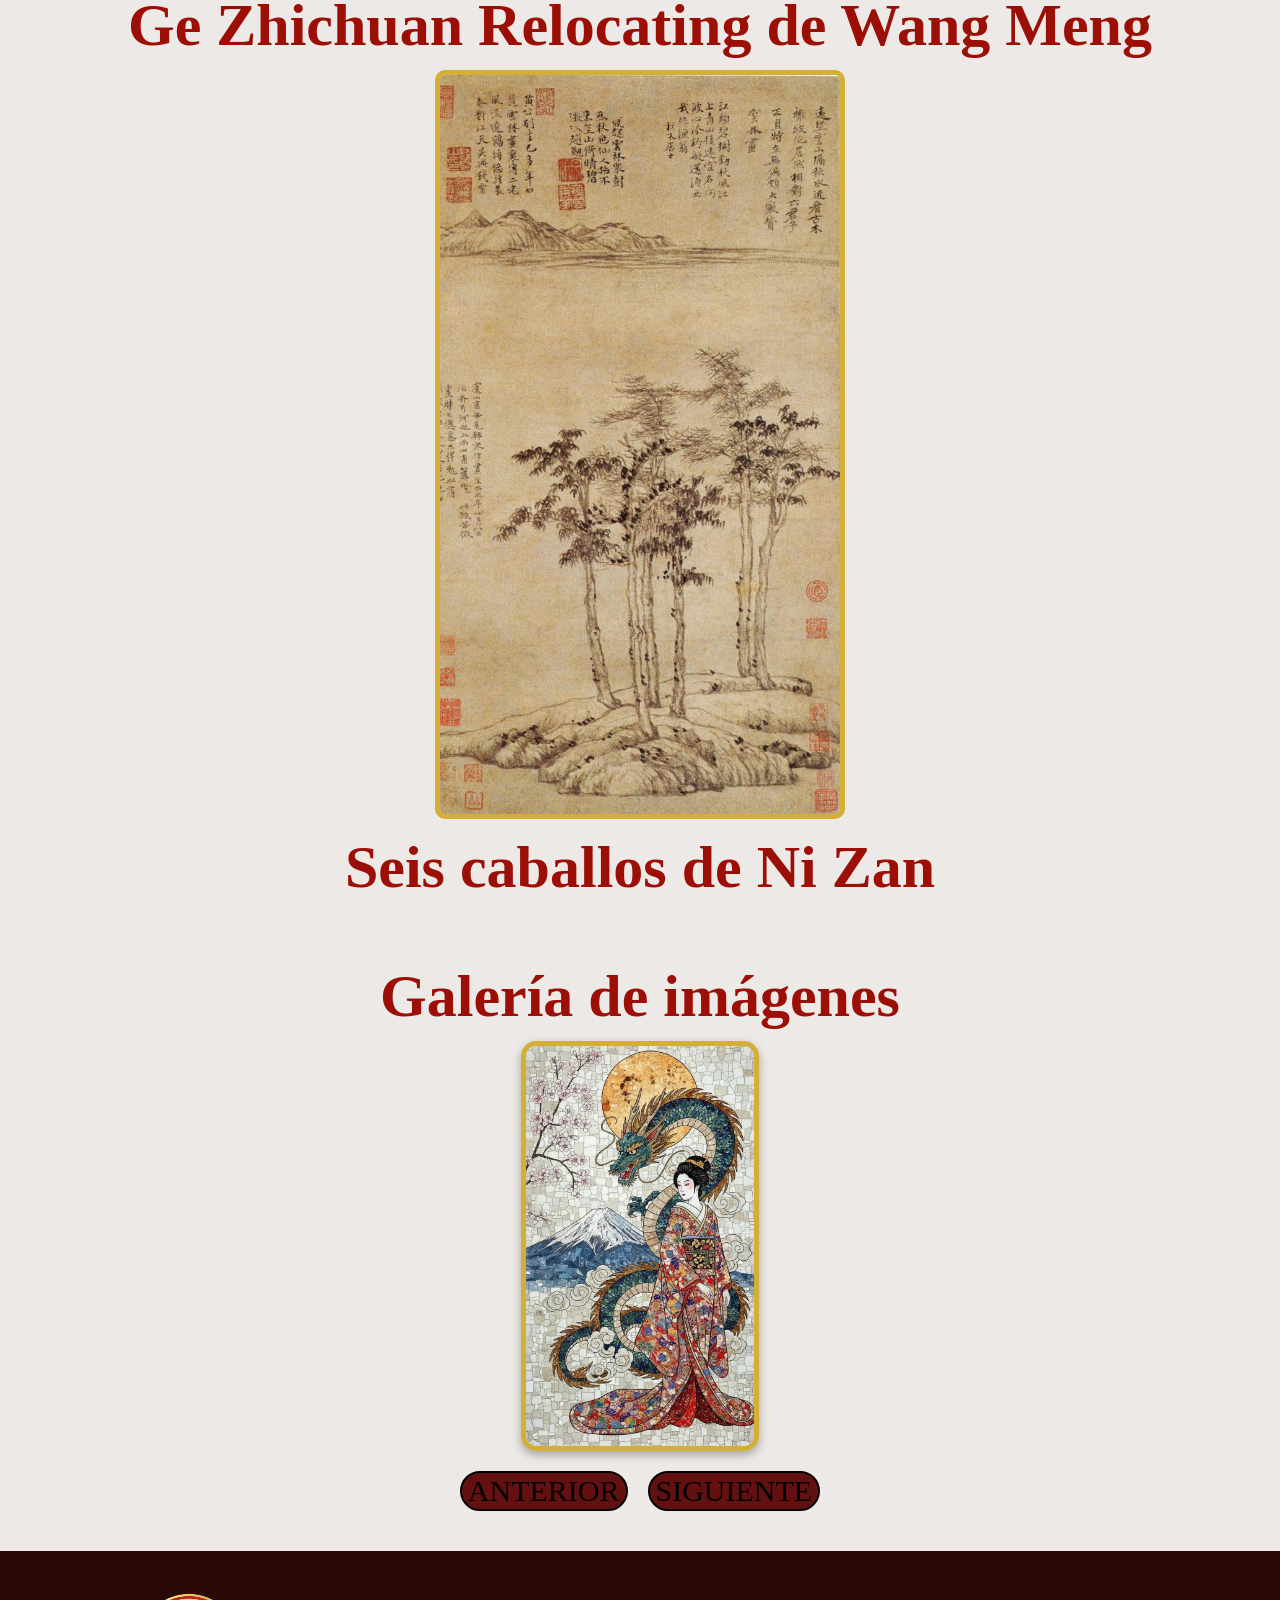
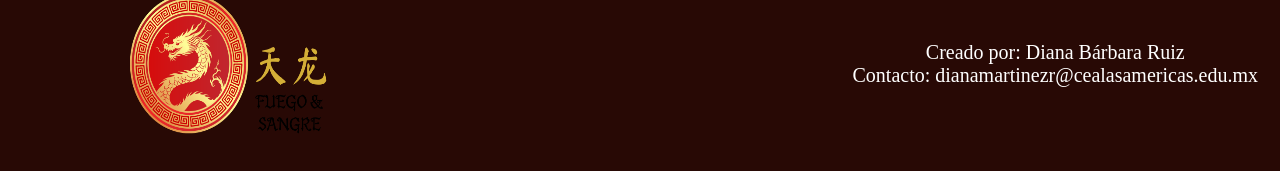
<file: PINTURA.html>
<!DOCTYPE html>
<html>
    <head>
        <title>El Arte Chino</title>
          <link rel="stylesheet" href="css-style.css">
          <script src="js-script.js"></script>
          <link rel="icon" href="img\Logo 3.png">
    </head>
    <body>
        <header>
            <img class="marca" src="img\Logo 2.png" width="200px">
            <h1 align="center"><b><i>PINTURA</i></b></h1>
        <div class="btn">
            <a href="index.html"><button><b>ARTE CHINO</b></button></a>
            <a href="PINTURA.html"><button><b>PINTURA</b></button></a>
            <a href="ARQUITECTURA.html"><button><b>ARQUITECTURA</b></button></a>
            <a href="ESCULTURA.html"><button><b>ESCULTURA</b></button></a>
            <a href="CONTACTO Y COMENTARIOS.html"><button><b>COMENTARIOS</b></button></a>
            </div>
        </header>
        <main>
            <h2>Pintura china</h2>
             <p>La pintura china es una de las tradiciones artísticas más antiguas, desarrollada durante miles de años. Se caracteriza por el uso de tinta y pincel sobre papel o seda, y por su fuerte relación con la naturaleza y la filosofía.</p>
             <h4>Origen</h4>
             <p>La pintura china comenzó alrededor del año 4000 a.C. y evolucionó continuamente a lo largo de distintas dinastías. En sus inicios estuvo relacionada con decoraciones sobre cerámica, jade y bronce. Más adelante surgieron pinturas de paisajes, flores, animales y escenas de la vida cotidiana, convirtiéndose en una de las formas artísticas más importantes de China.</p>
            <article>
             <h4>Técnicas principales</h4>
             <ul>
                <li><b>Gong-bi:</b> estilo detallado y preciso, usado en retratos.</li>
                <li><b>Xie yi:</b> técnica más libre y expresiva, común en paisajes.</li>
             </ul>
            <h4>Representantes</h4>
            <ul>
                <li><b>Guo Xi:</b> reconocido paisajista de la dinastía Song, influyó en generaciones de artistas.</li>
                <li><b>Wang Meng:</b> destacado por sus paisajes detallados y expresivos.</li>
                <li><b>Ni Zan:</b> conocido por su estilo simple y espacios vacíos que transmiten serenidad.</li>
            </ul>
            <h4>Obras destacadas</h4>
            <ul>
                <li><b>Primavera reciente de Guo Xi:</b> paisaje que representa el paso del tiempo y la naturaleza.</li>
                <li><b>Writing Books under the Pine Trees y Ge Zhichuan Relocating de Wang Meng:</b> paisajes tranquilos que transmiten calma.</li>
                <li><b>Seis caballos de Ni Zan:</b> composición con gran uso del vacío y simplicidad.</li>
            </ul>
            </article>
            </section>
            <div text align="center">
            <img src="img\Pintura china - Wikipedia, la enciclopedia libre.jpg" width="400">
            <h2>Primavera reciente de Guo Xi</h2>
            <img src="img\IYrRYdtqjVWo43YnEPLzYoZwmzhv5WwiznXLS4TCw7ODgps5-LIs4rJPXmW14MtqqVNY3IgfGlZHoZUnxXtmhCdvmVN15nxiQViWb2rjbo1xkgKFruOnoXLpeUvNak4FoXP0nCZh_knuzoDAFf3ZPKSX0R9qBFlvcLwysZZ3GMrHSUI3gI6Lxu_Jxzi-fRa3.jpg" width="500">
            <h2>Writing Books under the Pine Trees</h2>
            <img src="img\AR2ouhU5j9dpbqxX3IM4xRuS8aV-rPxcdlFoSu7Yh-62_rJ49I52DGd-FEuJJq_lwbe5o61BK0gakzmBaSvC-bU3-DMMJO8Fs_NNwXdxsYNjOY1vII0SyJ5X5kkEKx4FIis7RMovAaym60vl9Bmjz1el0x2M4LAnvvDm7WniwZ0EvBvrAKS3qtyYWJW0p1Ax.jpg" width="400">
            <h2>Ge Zhichuan Relocating de Wang Meng</h2>
            <img src="img\VRASkzuCEYCOlDfCBO19hlcDRcR0aI8zdUzymTbVFGL0noCl7vLUr2CnZ6EeGUeYDODBHOxx-HKvnaW374BJigvbZ9ItGYo7sj7K39xJ3p1Ts131k8Bx_u8fMcYo1NFQHbz36VbpUZoM4255rEKIqBS0-y7t9OLdObH8JpyTq0EVrRsQpXjSVWM6d5W9WkOc.jpg" width="400">
            <h2>Seis caballos de Ni Zan</h2>
            </div>
            <div class="galeria">
                <h2>Galería de imágenes</h2>
                <img id="ImagenPrincipal" 
                class="imagen-principal" src="" height="400">
                <div class="controles">
                    <button id="btnAnterior">ANTERIOR</button>
                    <button id="btnSiguiente">SIGUIENTE</button>
                </div>
            </div>
        </main>
        <footer>
            <div class="pie">
            <img class="logo" src="img\Logo.png" width="200px">
            <div class="textpie">
            Creado por: Diana Bárbara Ruiz<br>
            Contacto: dianamartinezr@cealasamericas.edu.mx<br>
            </div>
            </div>
        </footer>
    </body>
</html>
</file>
<file: css-style.css>
h1 {
    color: white;
    font-family: Ovo;
    font-size: 80px;
    background-color: #2b0000;
    padding-top: 0;
}
p {
    font-family: Times New Roman;
    margin: 10px 80px ;
    font-size: 20px;
}

h2 {
    color:#9B0F06;
    font-family: Catchy Mager;
    margin: 10px 80px ;
    font-size:60px;
}
h3 {
    color:#DB1A1A;
    font-family: Ovo;
    margin: 10px 80px;
    font-size: 25px;
}
h4 {
    color: #A86523;
    font-family: Ovo;
    margin: 10px 80px;
    font-size: 30px;
}
li {
    color: #DB1A1A;
    font-family:Catchy Mager;
    margin: 10px 80px;
    font-size: 20px;
}
footer {
    background-color: #280905;
    color: white;
    font-family:Cambria, Cochin, Georgia, Times, 'Times New Roman', serif;
    border: 5px solid #E8EDF2;
    font-size: 20px;
    text-align: center;
    height: 200px;
    width: 1420px;
    margin: -10px;
    padding-top:20px;
    border: 0px;
}
header {
    background-color: #EDE9E6;
}
body {
    background-color: #EDE9E6;
}
table{ margin: 10px 100px; 
    background-color: #631010; 
}

th{ border: 2px solid black; 
    background-color: #547A95;

} td{ border: 2px solid black; 
    background-color: #EDE9E6; 
}
.contenedor{
    display: flex;
    flex-wrap: wrap;
    justify-content: center;
    gap: 30px;
    margin-top: 40px;
}
.box{
    width: 320px;
    min-height: 420px;
    background-color: white;
    padding: 25px;
    border-radius: 20px;
    box-shadow: 0 6px 15px rgba(0,0,0,0.15);
    transition: 0.3s;
    border-top: 8px solid #8b0000;
}
.box:hover{
    transform: translateY(-8px);
}
.box h3{
    color: #8b0000;
    font-size: 30px;
    margin-bottom: 15px;
    text-align: center;
}
.box h4{
    color: #8b0000;
    font-size: 30px;
    margin-bottom: 15px;
    text-align: center;
    margin: 0;
}
.box p{
    text-align: justify;
    line-height: 1.8;
    font-size: 20px;
    margin: 0;
    margin-top: 20px;
}
button{
    background-color: #631010;
    font-size: 30px;
    border: 2px solid black;
    cursor:pointer;
    font-family:Cambria, Cochin, Georgia, Times, 'Times New Roman', serif;
    border-radius: 25px;
}
.btn{
    display: flex;
    flex-direction: row;
    height: 50px;
    padding: 10px 10px;
    margin-left: 80px;
    justify-content: space-between;
    align-items:center;
    align-content: center;
}
input{
    background-color: #631010;
    font-family: 'Times New Roman', Times, serif;
    font-size: 20px;
    color: white;
    padding: 5px;
    border: 2px solid black;
    border-radius: 25px;

}
textarea{
    background-color: #631010;
    font-family: 'Times New Roman', Times, serif;
    font-size: 20px;
    color: white;
    padding: 20px;
    width: 80%;
    border: 2px solid black;
    border-radius: 25px;
}
form button{
    background-color: #8b0000;
    font-size: 20px;
    border: 2px solid black;
    cursor:pointer;
    font-family: Cambria, Cochin, Georgia, Times, 'Times New Roman', serif;
    margin-left: 1000px;
}
fieldset{
    margin: 100px;
    font-family: cursive;
    font-size: 30px;

}
form{
    font-family:Cambria, Cochin, Georgia, Times, 'Times New Roman', serif;
    
}

form input:focus{
    border: 3px solid #285A48;
    outline: none;

}
form textarea:focus{
    border: 3px solid #285A48;
    outline: none;
    
}
.logo{
    padding: 20px;
    border: 0;
    margin-left: 110px;
}
.pie{
    display: flex;
    justify-content: space-between;
}
.textpie{
    padding: 70px;
    margin-right: 90px;
}
.marca{
    border: 0px;
    padding-bottom: 0px;
    display: block;
    margin-bottom: -40px;
}

.galeria{
    display: flex;
    flex-direction: column;
    align-items: center;
    margin: 50px auto;
}

.controles{
    display: flex;
    justify-content: center;
    gap: 20px;
    margin-top: 20px;
}

.imagen-principal{
    border-radius: 15px;
    box-shadow: 0 4px 10px rgba(0,0,0,0.3);
    object-fit: cover;
}

.imagen-dragon{
    margin-bottom: 50px;
}

img{
    border: 5px solid #D4AF37;
    border-radius: 10px;
}
.inicio{
    display: flex;
    justify-content: center;
    align-items: center;
    gap: 40px;
    margin: 30px 80px;
}
.indice{
    background-color: white;
    padding: 15px;
    border: 3px solid #8b0000;
    border-radius: 15px;
    width: fit-content;
    height: fit-content;
}

.indice a:link,
.indice a:visited{
    color: blue;
    text-decoration: underline;
}

.indice a:hover{
    color: #8b0000;
}

.indice a:active{
    color: #DB1A1A;
}
</file>
